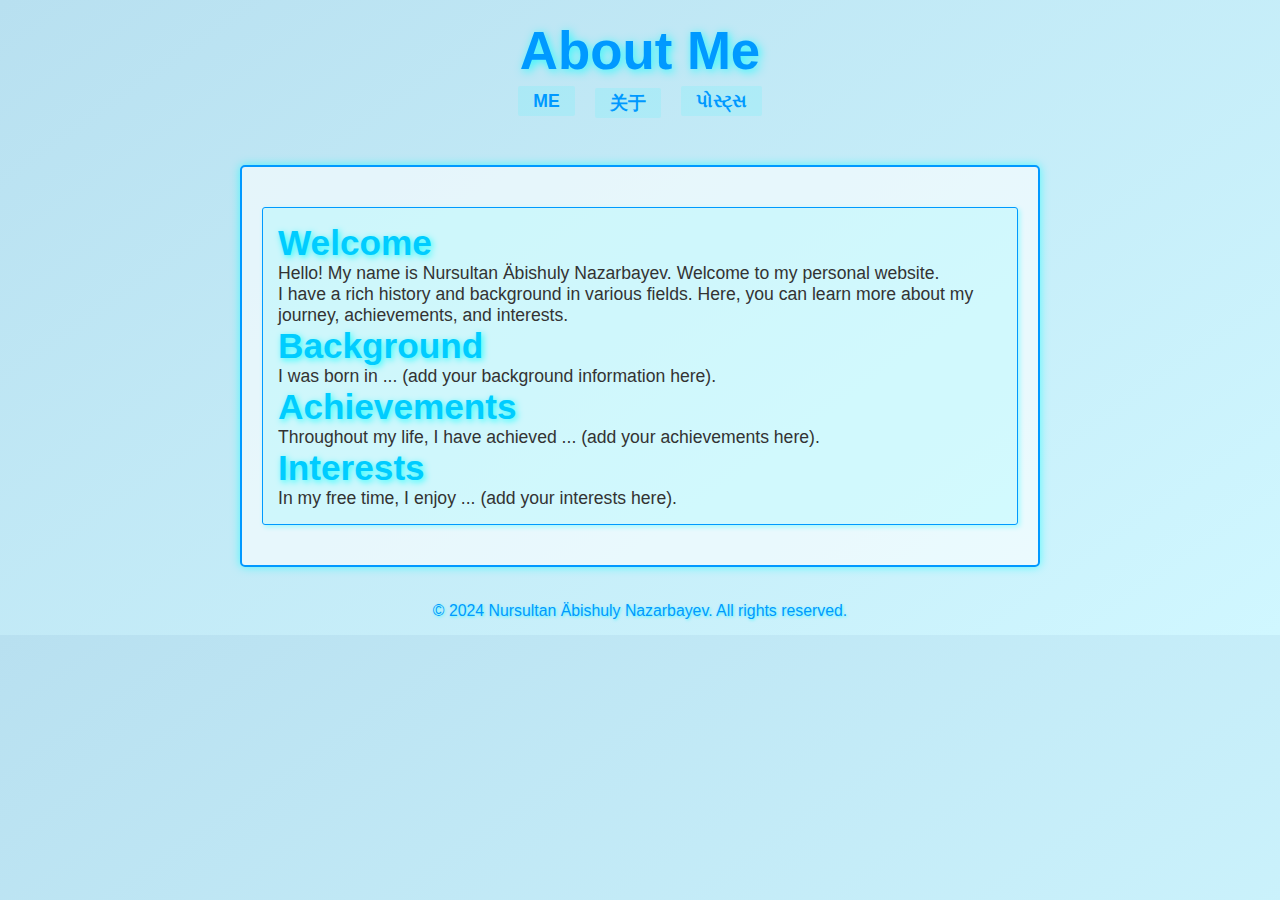
<file: docs/about.html>
<!DOCTYPE html>
<html lang="en">
<head>
    <meta charset="UTF-8">
    <meta name="viewport" content="width=device-width, initial-scale=1.0">
    <title>About - My Y2K Blog</title>
    <link rel="stylesheet" href="css/styles.css">
</head>
<body>
    <header>
        <h1>About Me</h1> <!-- Added main heading -->
        <nav>
            <ul>
                <li><a href="index.html">ME</a></li>
                <li><a href="about.html">关于</a></li>
                <li><a href="posts.html">પોસ્ટ્સ</a></li>
            </ul>
        </nav>
    </header>
    <main>
        <section class="blue-box"> <!-- Added class for consistent styling -->
            <h2>Welcome</h2>
            <p>Hello! My name is Nursultan Äbishuly Nazarbayev. Welcome to my personal website.</p>
            <p>I have a rich history and background in various fields. Here, you can learn more about my journey, achievements, and interests.</p>
            <h2>Background</h2>
            <p>I was born in ... (add your background information here).</p>
            <h2>Achievements</h2>
            <p>Throughout my life, I have achieved ... (add your achievements here).</p>
            <h2>Interests</h2>
            <p>In my free time, I enjoy ... (add your interests here).</p>
        </section>
    </main>
    <footer>
        <p>&copy; 2024 Nursultan Äbishuly Nazarbayev. All rights reserved.</p> <!-- Updated year to 2024 -->
    </footer>
</body>
</html>
</file>
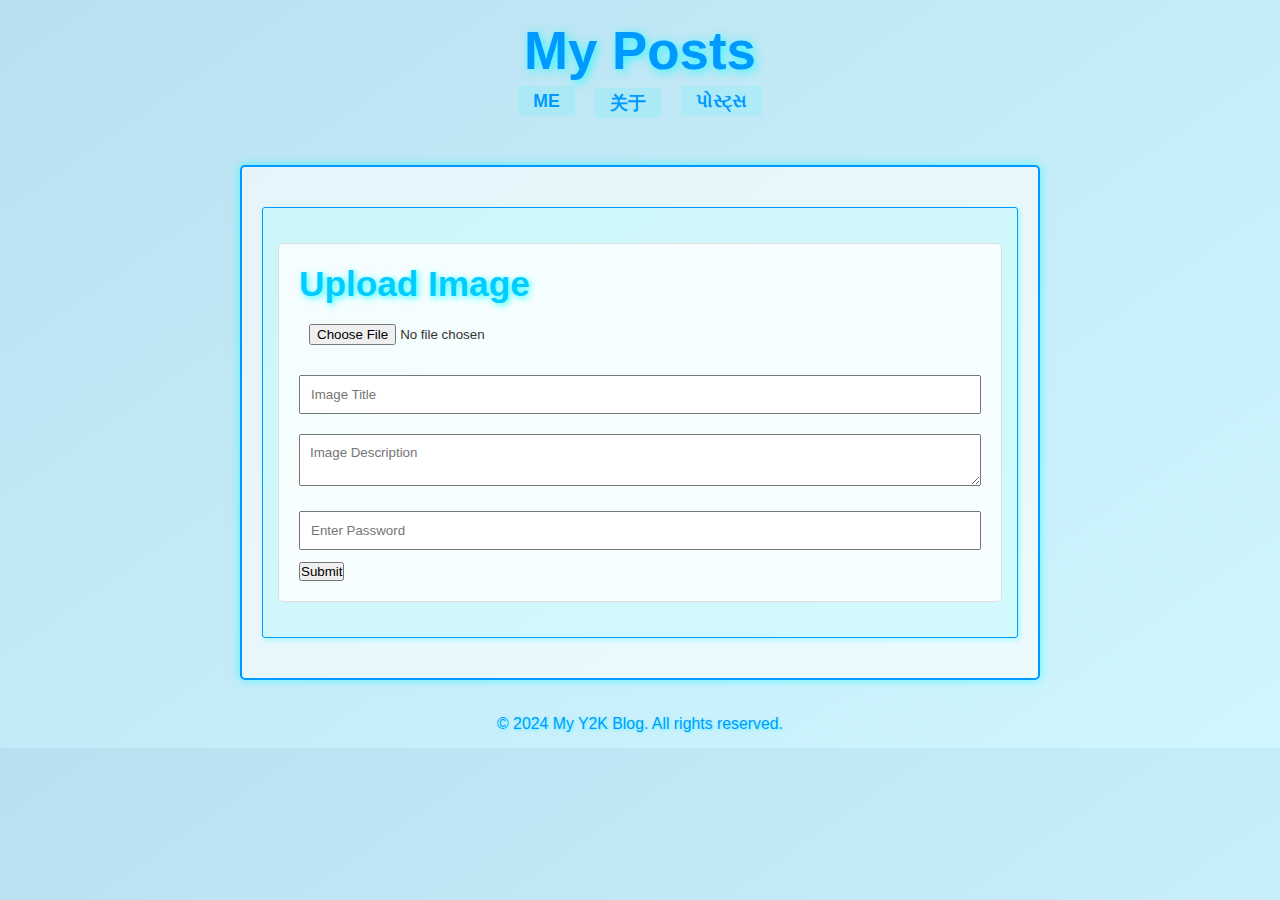
<file: docs/posts.html>
<!DOCTYPE html>
<html lang="en">
<head>
    <meta charset="UTF-8">
    <meta name="viewport" content="width=device-width, initial-scale=1.0">
    <title>My Posts - My Y2K Blog</title>
    <link rel="stylesheet" href="css/styles.css">
    <style>
        body {
            font-family: Arial, sans-serif;
            margin: 0;
            padding: 0;
            background-color: #f4f4f4;
        }
        .container {
            width: 80%;
            margin: auto;
            overflow: hidden;
        }
        .post {
            background: #fff;
            margin: 20px 0;
            padding: 20px;
            border: 1px solid #ddd;
            border-radius: 5px;
        }
        .upload-form {
            margin: 20px 0;
            padding: 20px;
            background: rgba(255, 255, 255, 0.8);
            border: 1px solid #ddd;
            border-radius: 5px;
        }
        .upload-form input, .upload-form textarea {
            width: 100%;
            margin: 10px 0;
            padding: 10px;
        }
    </style>
</head>
<body>
    <header>
        <h1>My Posts</h1>
        <nav>
            <ul>
                <li><a href="index.html">ME</a></li>
                <li><a href="about.html">关于</a></li>
                <li><a href="posts.html">પોસ્ટ્સ</a></li>
            </ul>
        </nav>
    </header>
    
    <main>
        <section class="blue-box">
            <div class="upload-form">
                <h2>Upload Image</h2>
                <input type="file" id="imageUpload" accept="image/*">
                <input type="text" id="imageTitle" placeholder="Image Title">
                <textarea id="imageDescription" placeholder="Image Description"></textarea>
                <input type="password" id="passwordInput" placeholder="Enter Password">
                <button id="submitImage">Submit</button>
            </div>
            <div id="postContainer" class="container"></div> <!-- Container for displaying posts -->
        </section>
    </main>

    <footer>
        <p>&copy; 2024 My Y2K Blog. All rights reserved.</p>
    </footer>

    <script>
        const correctPassword = 'Gumbert1'; // Set the correct password

        // JavaScript to handle image uploads
        document.getElementById('submitImage').addEventListener('click', function() {
            const imageInput = document.getElementById('imageUpload');
            const titleInput = document.getElementById('imageTitle');
            const descriptionInput = document.getElementById('imageDescription');
            const passwordInput = document.getElementById('passwordInput');
            const postContainer = document.getElementById('postContainer');

            // Check if password is correct
            if (passwordInput.value === correctPassword) {
                if (imageInput.files.length > 0 && titleInput.value.trim() && descriptionInput.value.trim()) {
                    const file = imageInput.files[0];
                    const reader = new FileReader();
                    reader.onload = function(e) {
                        const post = document.createElement('div');
                        post.className = 'post';
                        post.innerHTML = `
                            <h2>${titleInput.value}</h2>
                            <img src="${e.target.result}" alt="${titleInput.value}" style="max-width: 100%;">
                            <p>${descriptionInput.value}</p>
                            <p><small>Posted on: ${new Date().toLocaleString()}</small></p>
                        `;
                        postContainer.appendChild(post);
                        
                        // Clear the inputs
                        imageInput.value = '';
                        titleInput.value = '';
                        descriptionInput.value = '';
                        passwordInput.value = ''; // Clear the password field
                    };
                    reader.readAsDataURL(file);
                } else {
                    alert('Please fill in all fields and select an image.');
                }
            } else {
                alert('Incorrect password. Please try again.');
            }
        });
    </script>
</body>
</html>
</file>
<file: docs/css/styles.css>
/* General reset */
* {
    margin: 0;
    padding: 0;
    box-sizing: border-box;
    font-family: Arial, sans-serif;
}

/* Background */
body {
    background: linear-gradient(145deg, #b8e0f0, #d0f7ff);
    color: #333;
    display: flex;
    flex-direction: column;
    align-items: center;
    font-size: 1.1em;
}

/* Glow effect for <p> text only on hover */
p:hover {
    text-shadow: 0px 0px 8px rgba(0, 120, 255, 0.9), 
                 0px 0px 16px rgba(0, 120, 255, 0.7), 
                 0px 0px 24px rgba(0, 120, 255, 0.5);
    transition: text-shadow 0.3s ease;
}

/* Header styling */
header {
    text-align: center;
    padding: 20px;
    margin-bottom: 20px;
}

header h1 {
    font-size: 3em;
    color: #09f;
    text-shadow: 2px 2px 10px rgba(0, 255, 255, 0.8);
}

/* Navigation */
nav ul {
    list-style: none;
    padding: 10px;
    display: flex;
    justify-content: center;
    gap: 20px;
}

nav a {
    color: #09f;
    text-decoration: none;
    font-weight: bold;
    padding: 5px 15px;
    border-radius: 2px;
    background: rgba(0, 255, 255, 0.1);
    transition: color 0.3s ease, text-shadow 0.3s ease;
}

nav a:hover {
    background: rgba(0, 255, 255, 0.3);
}

/* Main content */
main {
    width: 80%;
    max-width: 800px;
    background: rgba(255, 255, 255, 0.6);
    border: 2px solid #09f;
    border-radius: 5px;
    padding: 20px;
    box-shadow: 0 0 10px rgba(0, 255, 255, 0.6);
}

section {
    margin: 20px 0;
}

/* Blue box styling for specific sections */
.blue-box {
    background: rgba(0, 255, 255, 0.1);
    border: 1px solid #09f;
    padding: 15px;
    box-shadow: 2px 2px 5px rgba(0, 255, 255, 0.3);
    border-radius: 3px;
}

/* Section Headings */
section h2,
h3 {
    font-size: 2em; /* All headings have the same font size */
    color: #0cf;
    text-shadow: 2px 2px 6px rgba(0, 255, 255, 0.8);
}

h3.warning {
    font-size: 1.5em; /* Same size as before */
    color: red; /* Red color for warning */
    text-shadow: 0px 0px 8px rgba(255, 0, 0, 0.8); /* Glowing red effect */
    animation: breathing-red 1s infinite alternate; /* Breathing effect */
}

h3.news {
    font-size: 1.5em; /* Same size as the warning heading */
    color: purple; /* Purple color */
    text-shadow: 0px 0px 8px rgba(128, 0, 128, 0.8); /* Glowing purple effect */
    animation: breathing-red 1s infinite alternate; /* Breathing effect */
}

@keyframes breathing-red {
    0% {
        text-shadow: 0 0 8px rgba(255, 0, 0, 0.8), 0 0 16px rgba(255, 0, 0, 0.5);
    }
    100% {
        text-shadow: 0 0 20px rgba(255, 0, 0, 1), 0 0 30px rgba(255, 0, 0, 0.7);
    }
}

article {
    margin-bottom: 20px;
    padding: 15px;
    background: rgba(0, 255, 255, 0.1);
    border: 1px solid #09f;
    border-radius: 3px;
    box-shadow: 2px 2px 5px rgba(0, 255, 255, 0.3);
}

/* Footer styling */
footer {
    text-align: center;
    padding: 15px;
    color: #09f;
    font-size: 0.9em;
    margin-top: 20px;
    width: 100%;
}

footer p {
    text-shadow: 1px 1px 3px rgba(0, 255, 255, 0.6);
}

/* Image styling */
.image-container {
    text-align: center; /* Centers the image horizontally */
    margin: 20px 0; /* Adds some spacing above and below */
}

img {
    display: block; /* Keep the image a block element */
    margin: 0 auto; /* Centers the image */
    border-radius: 3px;
    box-shadow: 2px 2px 10px rgba(0, 255, 255, 0.5);
}

/* Only spin the index image with a funny rotation */
.index-image {
    animation: funny-rotate 5s linear infinite; /* Keeps the rotation animation */
}

@keyframes funny-rotate {
    0% {
        transform: rotate(0deg) scale(1);
    }
    25% {
        transform: rotate(20deg) scale(1.1); /* Slightly enlarges and tilts */
    }
    50% {
        transform: rotate(-20deg) scale(1.1); /* Slightly enlarges and tilts in the opposite direction */
    }
    75% {
        transform: rotate(20deg) scale(1.1); /* Slightly enlarges and tilts back */
    }
    100% {
        transform: rotate(0deg) scale(1); /* Resets to original */
    }
}

/* Links */
a {
    color: #09f;
    transition: color 0.3s ease, text-shadow 0.3s ease;
}

a:hover {
    text-shadow: 0px 0px 6px rgba(0, 120, 255, 0.8),
                 0px 0px 12px rgba(0, 120, 255, 0.6),
                 0px 0px 18px rgba(0, 120, 255, 0.4);
}
</file>
